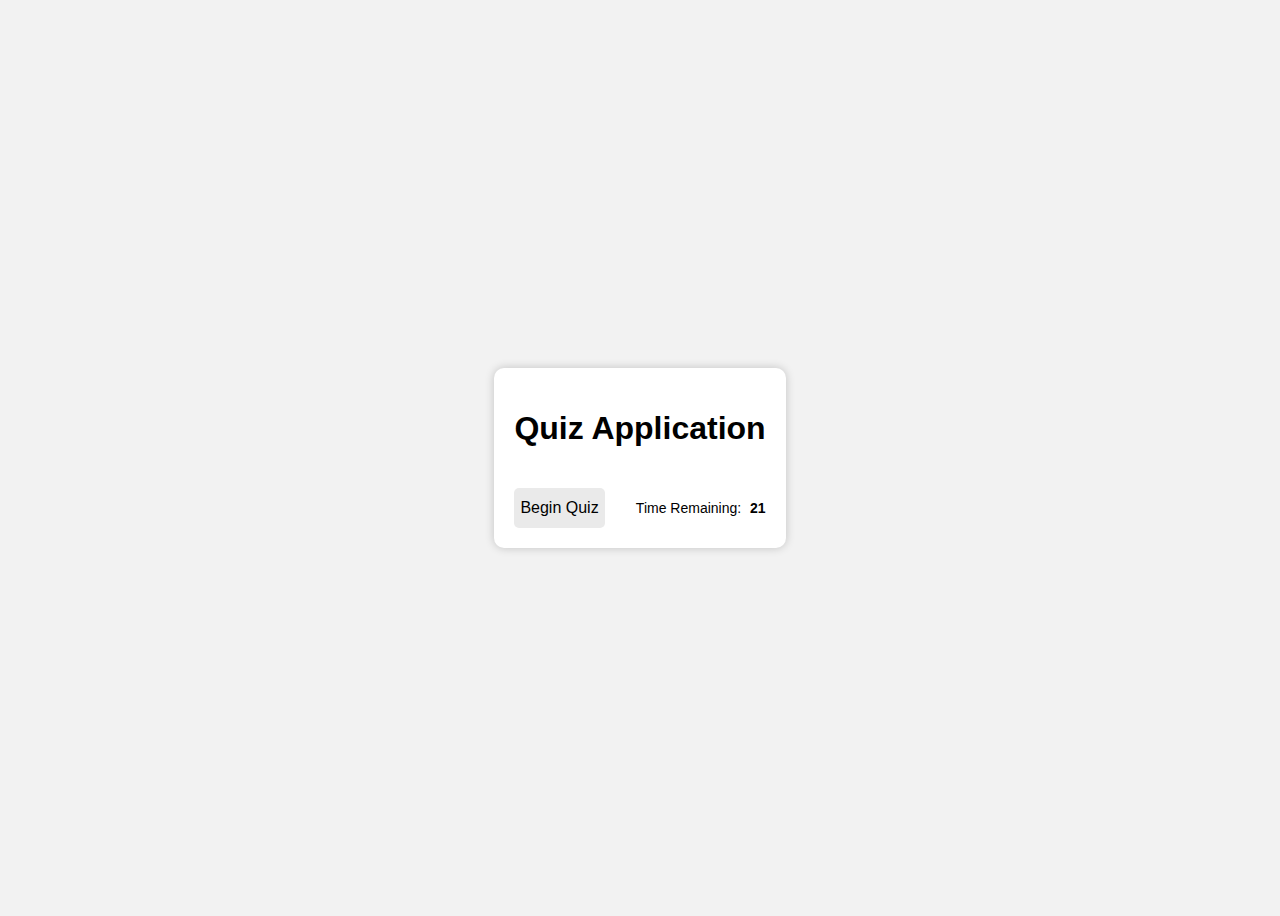
<file: Quiz Application/index.html>
<!--BISIWROTE -->

<!DOCTYPE html>
<html lang="en">
    <head>
        <title> Quiz Application</title>
        <link rel="stylesheet" type ="text/css" href="style.css">
    </head>
    <body>
        <div class="quiz-container">
            <h1> Quiz Application</h1>
            <div id="question-container">
                <p id="quesiton-text"></p>
                <div id="answer-buttons"></div>
            </div>
            <div id="controls-container">
                <button id="start-button">Begin Quiz</button>
                <div id="timer-container">
                    <span id="timer-text">Time Remaining: <span id="timer">21</span></span>
                </div>
            </div>
        </div>
        <script data-two_delay_id="two_64e4107f54692" data-two_delay_src="script.js"></script>
</body>
</html>
</file>
<file: Quiz Application/style.css>
/*BISIWROTE */

body {
    background-color: #f2f2f2;
    font-family: Arial, sans-serif;
    display: flex;
    justify-content: center;
    align-items: center;
    height: 100vh; 
 }

.quiz-container {
    max-width: 500px;
    background-color: #fff;
    border-radius: 10px;
    padding: 20px; 
    box-shadow: 0 0 10px rgba(0, 0, 0, 0.2);
}

h1 {
    text-align: center;
}

#question-container {
    margin-bottom: 20px;
}

#question-text {
    font-size: 18px;
    margin-bottom: 10px;
}

#answer-buttons {
    display: grid;
    grid-template-columns: repeat(2, 1fr);
    grid-gap: 10px;
}

button {
    height: 40px;
    font-size: 16px; 
    background-color: #eaeaea;
    border: none;
    border-radius: 5px; 
    cursor: pointer;
}

button:hover {
    background-color: #d2d2d2;
}

#controls-container {
    display: flex; 
    justify-content: space-between;
    align-items: center;
}

#timer-text {
    font-size: 14px;
}

#timer {
    font-weight: bold;
    margin-left: 5px;
}
</file>
